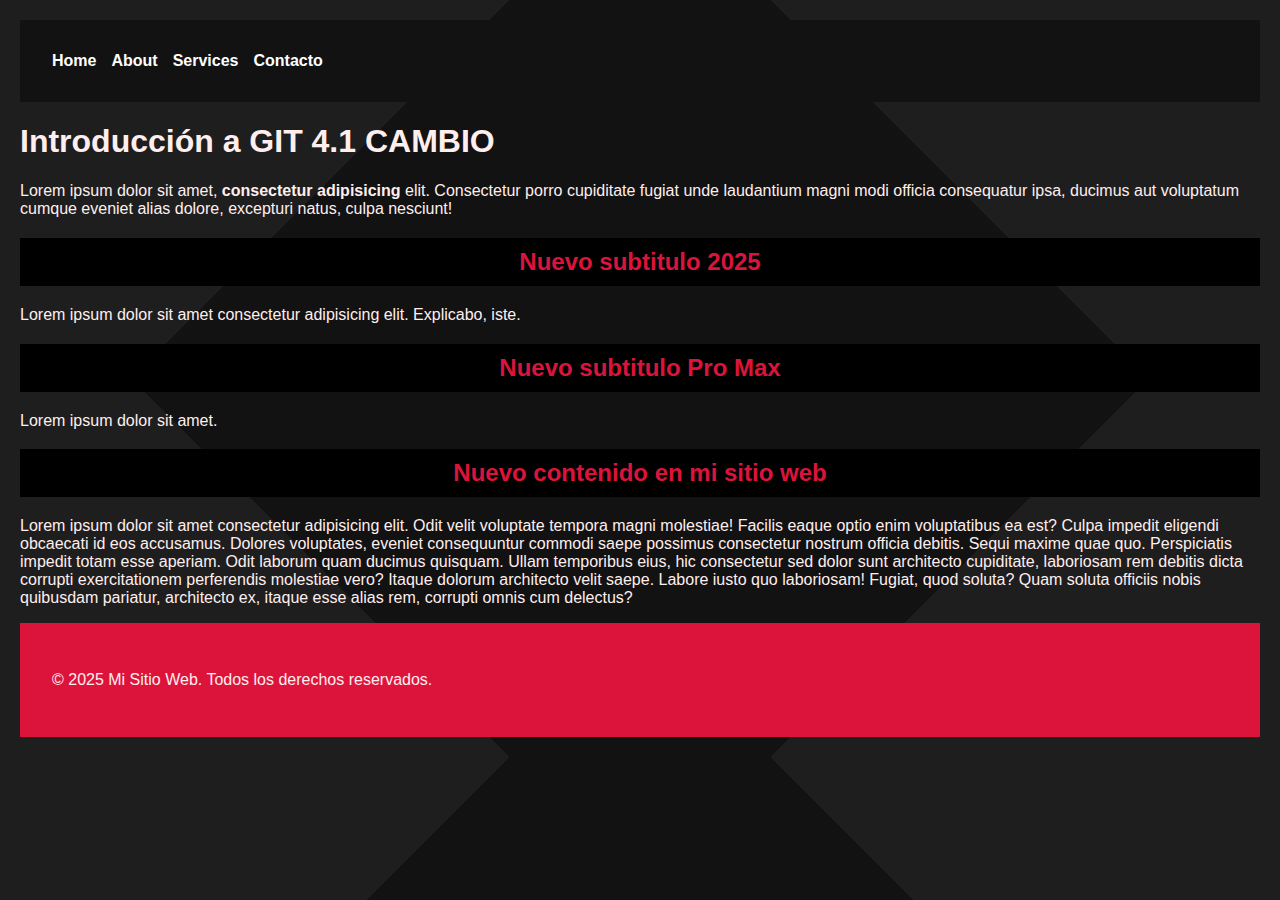
<file: index.html>
<!DOCTYPE html>
<html lang="en">
<head>
  <meta charset="UTF-8">
  <meta name="viewport" content="width=device-width, initial-scale=1.0">
  <title>Document</title>
  <link rel="stylesheet" href="/css/styles.css">
  <link rel="stylesheet" href="/css/tables.css">
</head>
<body>
  <header>
    <nav>
      <ul>
        <li><a href="#">Home</a></li>
        <li><a href="#">About</a></li>
        <li><a href="#">Services</a></li>
        <li><a href="#">Contacto</a></li>
      </ul>
    </nav>
  </header>

  <h1>Introducción a GIT 4.1 CAMBIO</h1>

  <p>Lorem ipsum dolor sit amet, <strong>consectetur adipisicing</strong> elit. Consectetur porro cupiditate fugiat unde laudantium magni modi officia consequatur ipsa, ducimus aut voluptatum cumque eveniet alias dolore, excepturi natus, culpa nesciunt!</p>

  <h2>Nuevo subtitulo 2025</h2>

  <p>Lorem ipsum dolor sit amet consectetur adipisicing elit. Explicabo, iste.</p>

  <h2>Nuevo subtitulo Pro Max</h2>

  <p>Lorem ipsum dolor sit amet.</p>

  <h2>Nuevo contenido en mi sitio web</h2>

  <p>Lorem ipsum dolor sit amet consectetur adipisicing elit. Odit velit voluptate tempora magni molestiae! Facilis eaque optio enim voluptatibus ea est? Culpa impedit eligendi obcaecati id eos accusamus. Dolores voluptates, eveniet consequuntur commodi saepe possimus consectetur nostrum officia debitis. Sequi maxime quae quo. Perspiciatis impedit totam esse aperiam. Odit laborum quam ducimus quisquam. Ullam temporibus eius, hic consectetur sed dolor sunt architecto cupiditate, laboriosam rem debitis dicta corrupti exercitationem perferendis molestiae vero? Itaque dolorum architecto velit saepe. Labore iusto quo laboriosam! Fugiat, quod soluta? Quam soluta officiis nobis quibusdam pariatur, architecto ex, itaque esse alias rem, corrupti omnis cum delectus?</p>

  <footer>
    <p>&copy; 2025 Mi Sitio Web. Todos los derechos reservados.</p>
  </footer>
</body>
</html>
</file>
<file: css/styles.css>
body {
  margin: 0;
  font-family: 'Roboto', sans-serif;
  background-color: #121212;
  color: #ffeeee;
  padding: 20px;
  background-image: linear-gradient(45deg, #1e1e1e 25%, transparent 25%), 
                    linear-gradient(-45deg, #1e1e1e 25%, transparent 25%), 
                    linear-gradient(45deg, transparent 75%, #1e1e1e 75%), 
                    linear-gradient(-45deg, transparent 75%, #1e1e1e 75%);
}

h2 {
  background-color: #000;
  color: crimson;
  padding: 10px;
  text-align: center;
}
header {
  background-color: #121212;
  padding: 1rem 2rem;
}
nav ul {
  list-style: none;
  padding: 0;
  display: flex;
  gap: 15px;

  a {
    color: white;
    text-decoration: none;
    font-weight: bold;
    transition: color 0.3s;

    &:hover {
      color: crimson;
    }
  }
}

footer {
  padding: 2rem;
  display: grid;
  items-align: center;
  background-color: crimson;
}
</file>
<file: css/tables.css>
table {
  border-collapse: collapse;
}
</file>
